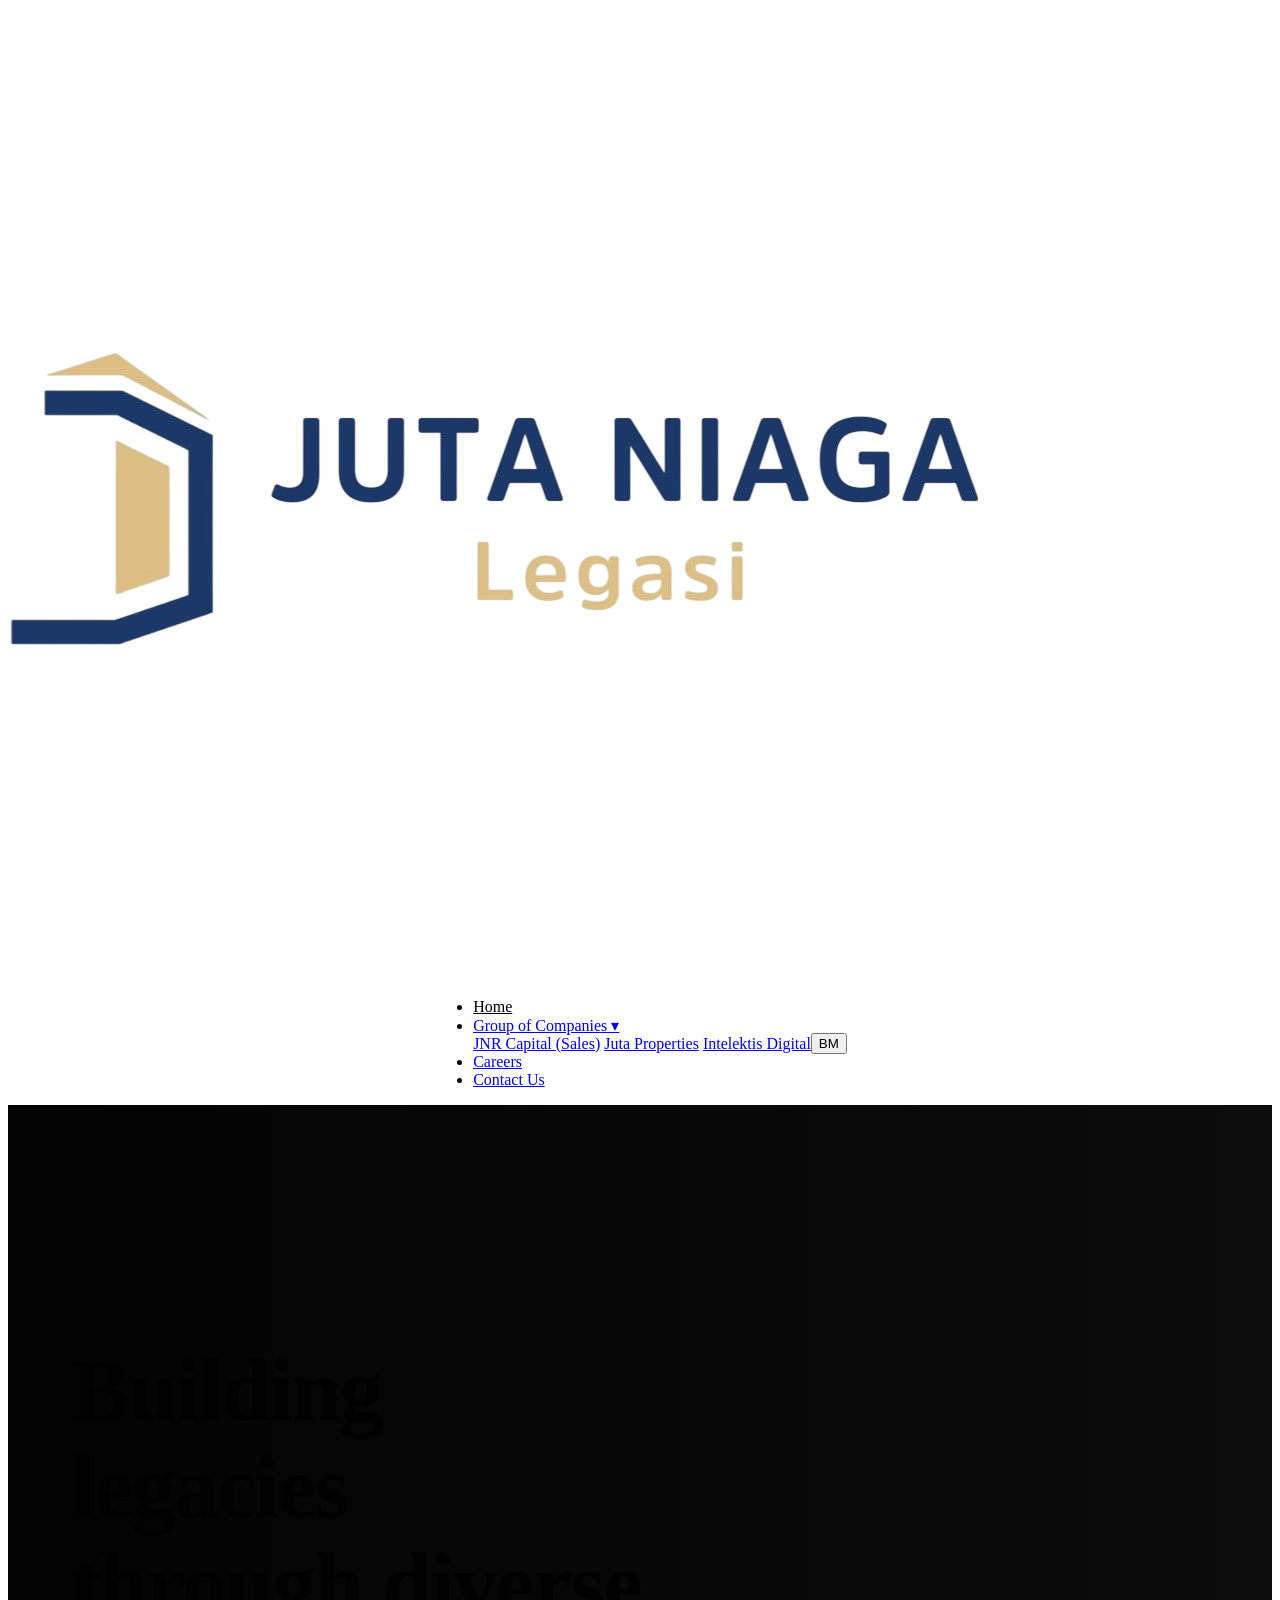
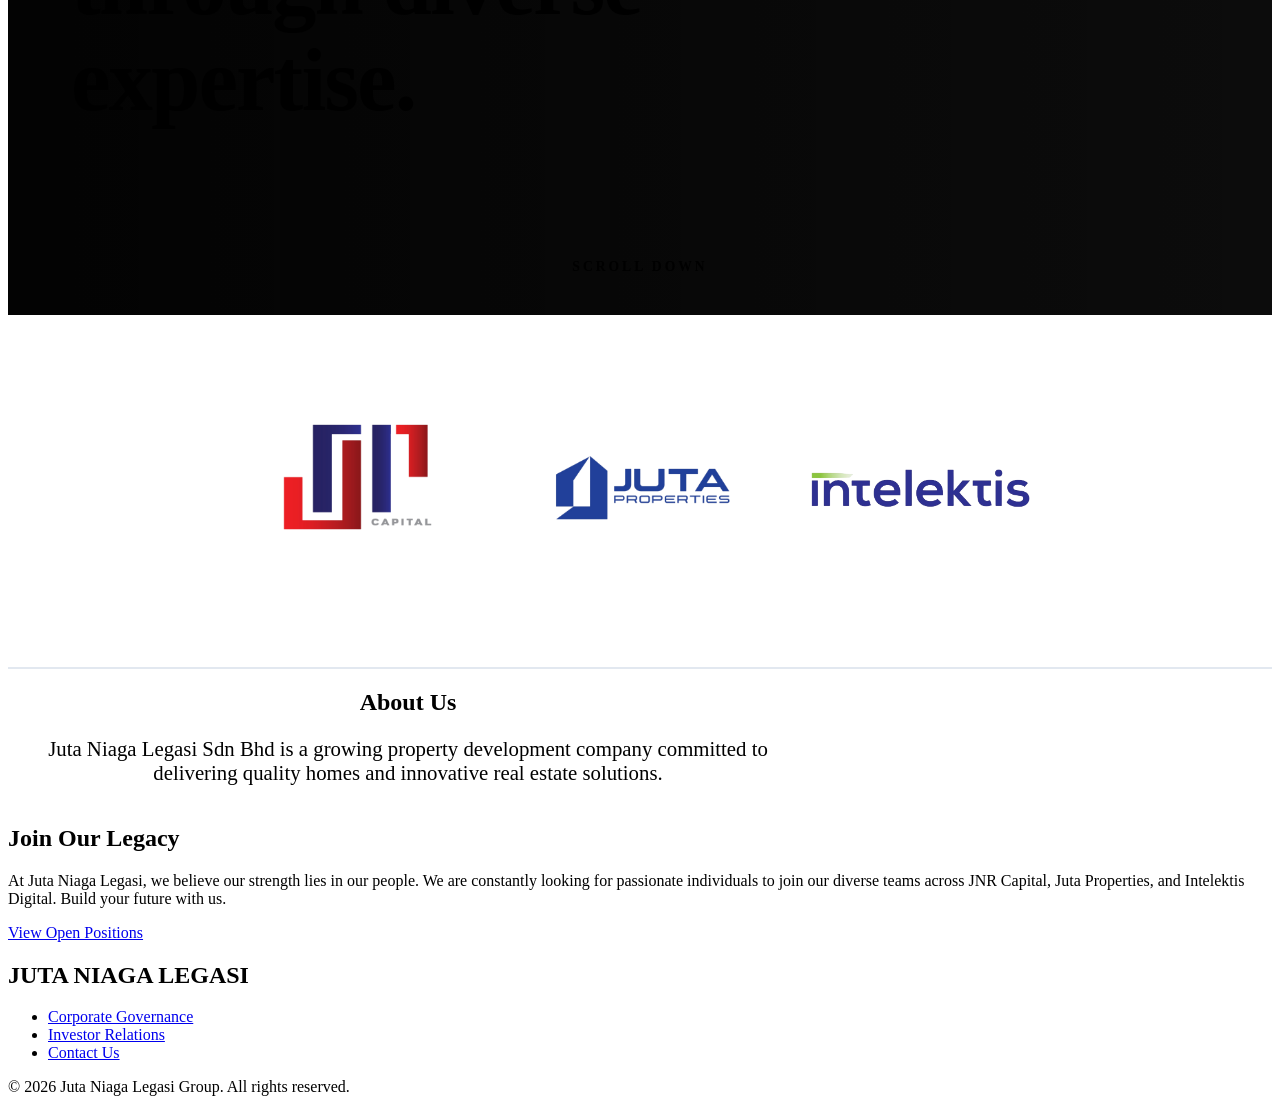
<file: index.html>
<!DOCTYPE html>
<html lang="en">
<head>
    <meta charset="UTF-8">
    <meta name="viewport" content="width=device-width, initial-scale=1.0">
    <title>Juta Niaga Legasi | Group of Companies</title>
    <meta name="description" content="Building legacies through diverse expertise. Juta Niaga Legasi drives innovation across real estate sales, property development, and digital solutions.">
    <link rel="stylesheet" href="jnl-main-style.css">
</head>
<body>

    <!-- NAVBAR -->
    <header class="navbar">
        <div class="container nav-container">
            <a href="index.html" class="navbar-logo">
                <img src="jutaniaga-legasi.jpeg" alt="Juta Niaga Legasi Logo">
            </a>
            
            <nav style="display: flex; align-items: center; flex-wrap: wrap; justify-content: center;">
                <ul class="nav-links">
                    <li><a href="index.html" data-en="Home" data-ms="Utama" style="color: var(--legasi-gold);">Home</a></li>
                    
                    <li class="dropdown">
                        <a href="#" class="dropbtn" data-en="Group of Companies ▾" data-ms="Kumpulan Syarikat ▾">Group of Companies ▾</a>
                        <div class="dropdown-content">
                            <a href="index-jnr.html">JNR Capital (Sales)</a>
                            <a href="index-jp.html">Juta Properties</a>
                            <a href="#">Intelektis Digital</a>
                        </div>
                    </li>

                    <li><a href="careers-jnl.html" data-en="Careers" data-ms="Kerjaya">Careers</a></li>
                    <li><a href="contact-jnl.html" data-en="Contact Us" data-ms="Hubungi Kami">Contact Us</a></li>
                </ul>
                <button id="lang-toggle">BM</button>
            </nav>
        </div>
    </header>

    <!-- FULL-SCREEN VIDEO HERO -->
    <section class="hero-video-section">
        <div class="video-overlay"></div>
        
        <!-- High-quality architectural drone video -->
        <video autoplay loop muted playsinline class="bg-video">
            <source src="https://cdn.coverr.co/videos/coverr-modern-buildings-in-the-city-4344/1080p.mp4" type="video/mp4">
        </video>
        
        <div class="hero-content-full">
            <!-- Text stacked exactly like the reference image -->
            <h1 data-en="Building<br>legacies<br>through diverse<br>expertise." data-ms="Membina<br>legasi<br>melalui kepakaran<br>yang pelbagai.">Building<br>legacies<br>through diverse<br>expertise.</h1>
        </div>

        <!-- SCROLL DOWN INDICATOR -->
        <a href="#subsidiaries" class="scroll-indicator">
            <div class="scroll-arrow"></div>
            <span data-en="SCROLL DOWN" data-ms="SKROL KE BAWAH">SCROLL DOWN</span>
        </a>
    </section>

    <!-- SUBSIDIARY LOGOS STRIP -->
    <section id="subsidiaries" class="subsidiary-strip">
        <div class="container">
            <div class="subsidiary-logos">
                <a href="index-jnr.html" class="sub-logo" title="JNR Capital">
                    <img src="jnr-logo.jpeg" alt="JNR Capital Logo">
                </a>
                <a href="index-jp.html" class="sub-logo" title="Juta Properties">
                    <img src="jp-logo.jpeg" alt="Juta Properties Logo">
                </a>
                <a href="#" class="sub-logo" title="Intelektis Digital">
                    <img src="intelektis-logo.jpeg" alt="Intelektis Digital Logo">
                </a>
            </div>
        </div>
    </section>

    <!-- ABOUT US SECTION -->
    <section id="about" class="section-padding" style="background-color: var(--bg-light);">
        <div class="container" style="text-align: center; max-width: 800px;">
            <h2 class="section-title" data-en="About Us" data-ms="Tentang Kami">About Us</h2>
            <p style="font-size: 1.3rem; color: var(--text-dark); margin-bottom: 2.5rem;" data-en="Juta Niaga Legasi Sdn Bhd is a growing property development company committed to delivering quality homes and innovative real estate solutions." data-ms="Juta Niaga Legasi Sdn Bhd ialah sebuah syarikat pembangunan hartanah yang sedang berkembang pesat, komited untuk menyampaikan rumah berkualiti dan penyelesaian hartanah yang inovatif.">
                Juta Niaga Legasi Sdn Bhd is a growing property development company committed to delivering quality homes and innovative real estate solutions.
            </p>
        </div>
    </section>

    <!-- CAREERS TEASER SECTION -->
    <section class="section-padding careers-section">
        <div class="container">
            <h2 class="section-title" data-en="Join Our Legacy" data-ms="Sertai Legasi Kami">Join Our Legacy</h2>
            <p class="careers-text" data-en="At Juta Niaga Legasi, we believe our strength lies in our people. We are constantly looking for passionate individuals to join our diverse teams across JNR Capital, Juta Properties, and Intelektis Digital. Build your future with us." data-ms="Di Juta Niaga Legasi, kami percaya kekuatan kami terletak pada kakitangan kami. Kami sentiasa mencari individu yang bersemangat untuk menyertai pasukan kami yang pelbagai di JNR Capital, Juta Properties, dan Intelektis Digital. Bina masa depan anda bersama kami.">At Juta Niaga Legasi, we believe our strength lies in our people. We are constantly looking for passionate individuals to join our diverse teams across JNR Capital, Juta Properties, and Intelektis Digital. Build your future with us.</p>
            <a href="careers-jnl.html" class="btn-corporate" data-en="View Open Positions" data-ms="Lihat Jawatan Kosong">View Open Positions</a>
        </div>
    </section>

    <!-- FOOTER -->
    <footer class="footer">
        <div class="container footer-container">
            <h2>JUTA NIAGA LEGASI</h2>
            <ul class="footer-links">
                <li><a href="#" data-en="Corporate Governance" data-ms="Tatakeraja Korporat">Corporate Governance</a></li>
                <li><a href="#" data-en="Investor Relations" data-ms="Hubungan Pelabur">Investor Relations</a></li>
                <li><a href="contact-jnl.html" data-en="Contact Us" data-ms="Hubungi Kami">Contact Us</a></li>
            </ul>
            <p class="copyright" data-en="&copy; 2026 Juta Niaga Legasi Group. All rights reserved." data-ms="&copy; 2026 Kumpulan Juta Niaga Legasi. Hak cipta terpelihara.">
                <img src="jutaniaga-legasi.jpeg" alt="JNL Icon" style="height: 35px; width: auto; vertical-align: middle; margin-right: 12px; filter: brightness(0) invert(1); opacity: 0.7;">
                &copy; 2026 Juta Niaga Legasi Group. All rights reserved.
            </p>
        </div>
    </footer>

    <!-- DUAL LANGUAGE SCRIPT -->
    <script>
        document.addEventListener('DOMContentLoaded', () => {
            const langToggle = document.getElementById('lang-toggle');
            let currentLang = localStorage.getItem('mainSiteLang') || 'en';

            const updateLanguage = (lang) => {
                if(langToggle) langToggle.innerText = lang === 'en' ? 'BM' : 'EN';
                document.querySelectorAll('[data-en][data-ms]').forEach(elem => {
                    if (elem.hasAttribute('placeholder')) {
                         elem.placeholder = elem.getAttribute(`data-${lang}`);
                    } else {
                         elem.innerHTML = elem.getAttribute(`data-${lang}`);
                    }
                });
            };

            updateLanguage(currentLang);

            if(langToggle) {
                langToggle.addEventListener('click', () => {
                    currentLang = currentLang === 'en' ? 'ms' : 'en';
                    localStorage.setItem('mainSiteLang', currentLang);
                    updateLanguage(currentLang);
                });
            }
        });
    </script>
</body>
</html>
</file>
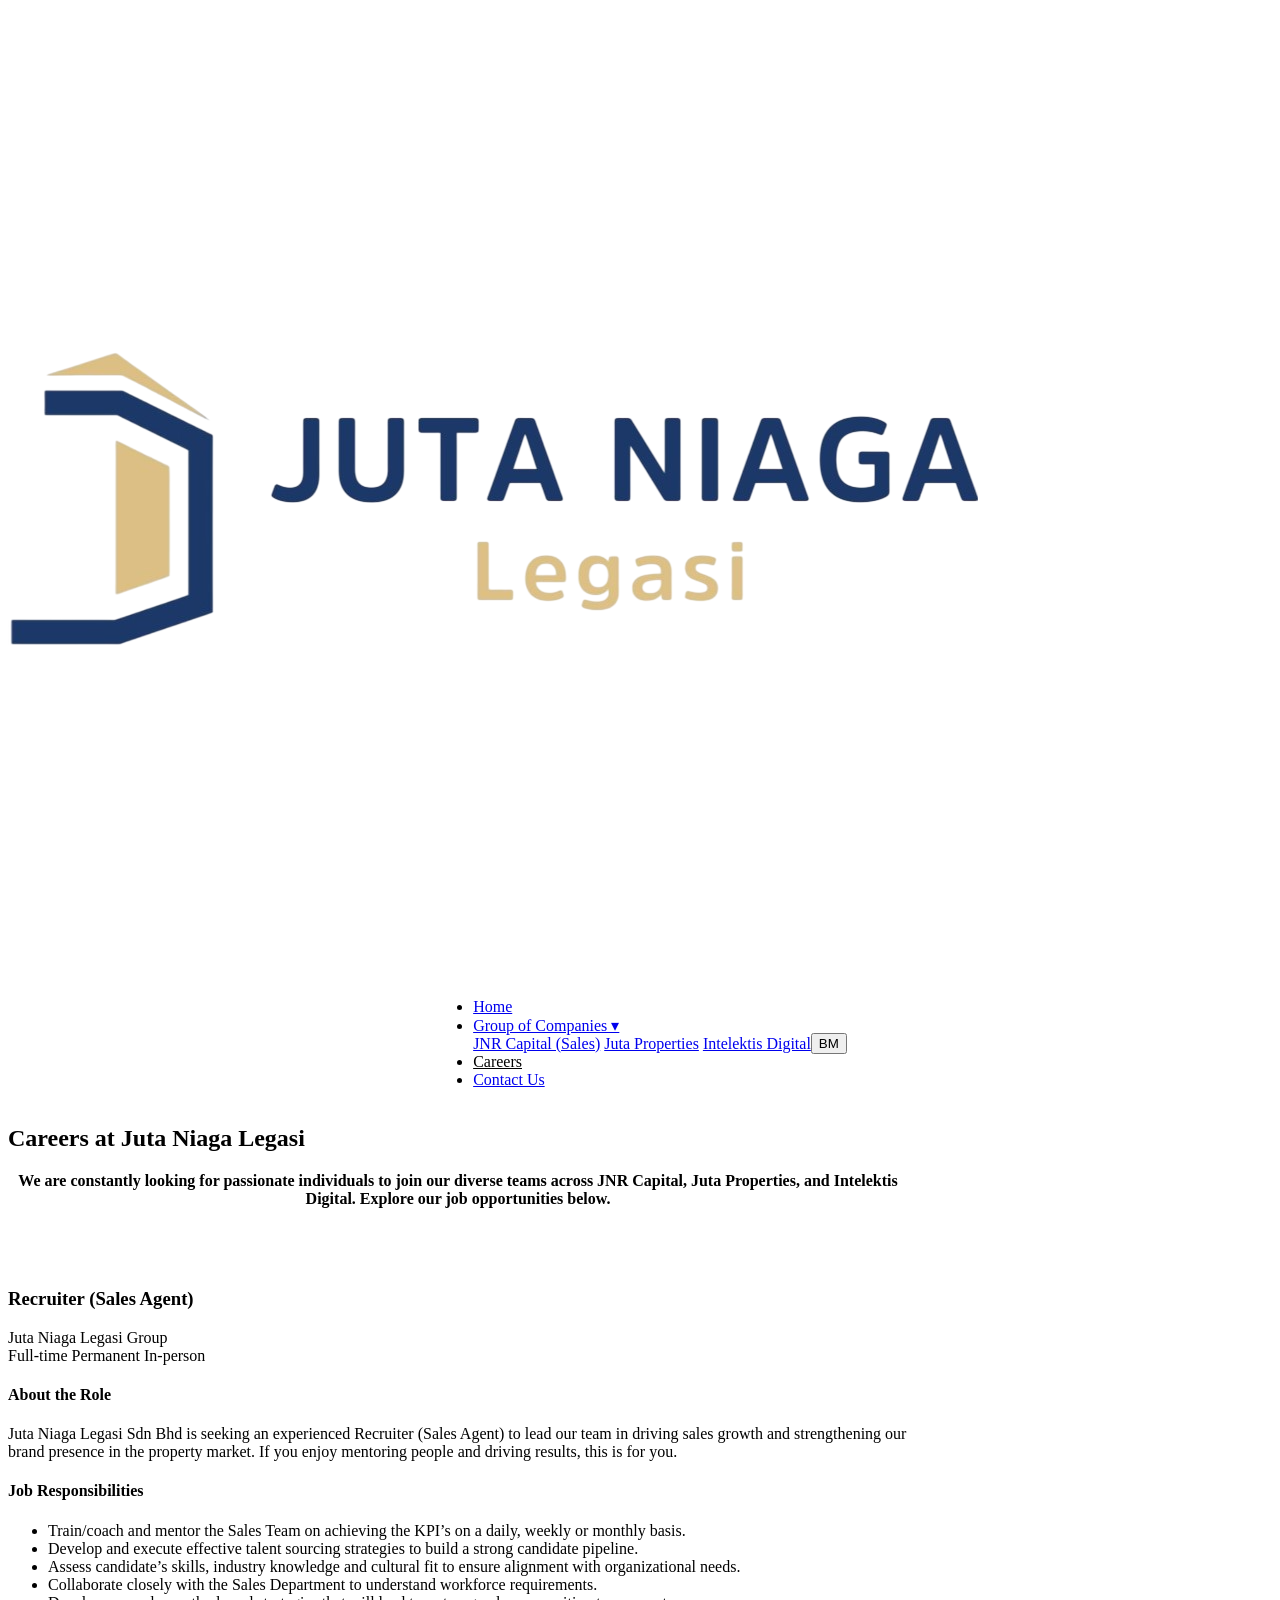
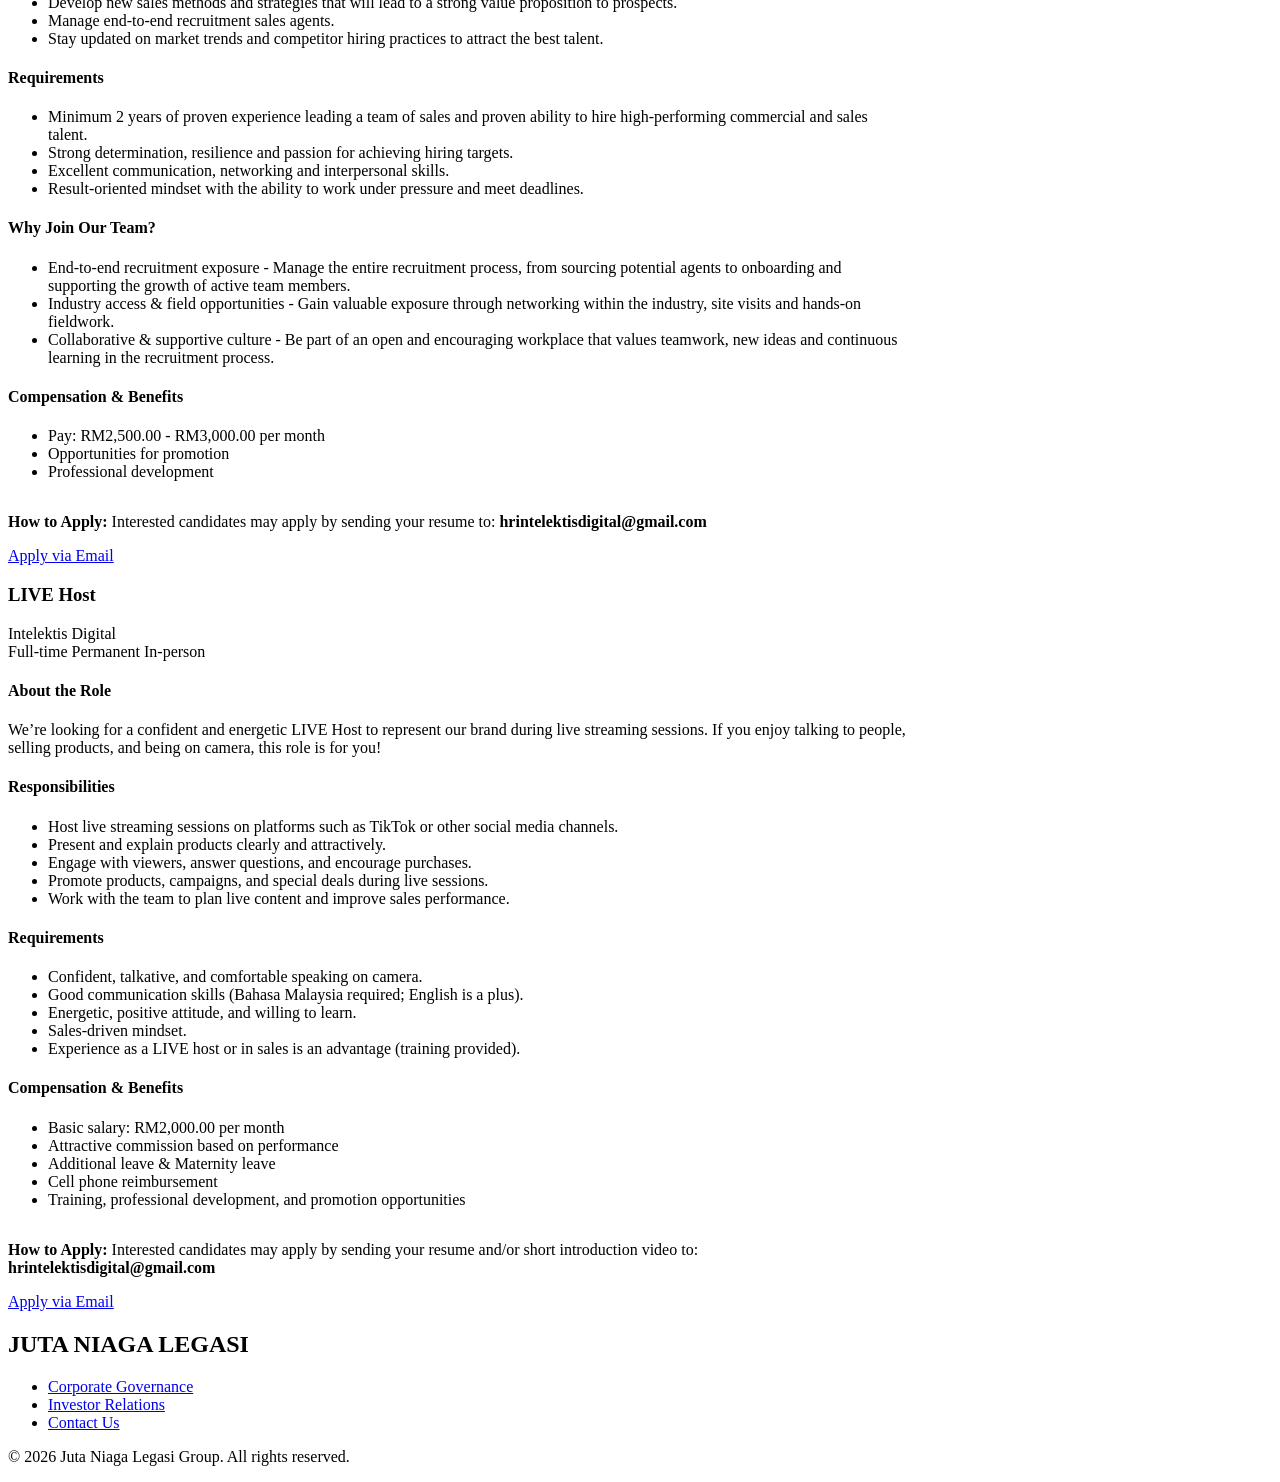
<file: careers-jnl.html>
<!DOCTYPE html>
<html lang="en">
<head>
    <meta charset="UTF-8">
    <meta name="viewport" content="width=device-width, initial-scale=1.0">
    <title>Careers | Juta Niaga Legasi | Authoritative Job Opportunities</title>
    <link rel="stylesheet" href="jnl-main-style.css">
</head>
<body style="background-color: var(--bg-light);">

    <header class="navbar">
        <div class="container nav-container">
            <a href="index-jnl-main.html" class="navbar-logo">
                <img src="jutaniaga-legasi.jpeg" alt="Juta Niaga Legasi Logo">
            </a>
            
            <nav style="display: flex; align-items: center; flex-wrap: wrap; justify-content: center;">
                <ul class="nav-links">
                    <li><a href="index-jnl-main.html" data-en="Home" data-ms="Utama">Home</a></li>
                    
                    <li class="dropdown">
                        <a href="#" class="dropbtn" data-en="Group of Companies ▾" data-ms="Kumpulan Syarikat ▾">Group of Companies ▾</a>
                        <div class="dropdown-content">
                            <a href="index-jnr.html">JNR Capital (Sales)</a>
                            <a href="index-jp.html">Juta Properties</a>
                            <a href="#">Intelektis Digital</a>
                        </div>
                    </li>

                    <li><a href="careers-jnl.html" data-en="Careers" data-ms="Kerjaya" style="color: var(--legasi-gold);">Careers</a></li>
                    <li><a href="contact-jnl.html" data-en="Contact Us" data-ms="Hubungi Kami">Contact Us</a></li>
                </ul>
                <button id="lang-toggle">BM</button>
            </nav>
        </div>
    </header>

    <section class="contact-hero">
        <div class="contact-hero-left">
            <h1 data-en="Careers at Juta Niaga Legasi" data-ms="Kerjaya di Juta Niaga Legasi">Careers at Juta Niaga Legasi</h1>
        </div>
        <div class="contact-hero-right">
            <div class="ch-img" style="background-image: url('https://images.unsplash.com/photo-15222071820081-009f0129c71c?ixlib=rb-4.0.3&auto=format&fit=crop&w=800&q=80');"></div> 
            <div class="ch-gray"></div>
            <div class="ch-gold"></div>
            <div class="ch-blue"></div>
        </div>
    </section>

    <section class="section-padding">
        <div class="container" style="max-width: 900px;">
            <p class="careers-text" style="text-align: center; margin-bottom: 5rem; font-weight: 600;" data-en="We are constantly looking for passionate individuals to join our diverse teams across JNR Capital, Juta Properties, and Intelektis Digital. Explore our job opportunities below." data-ms="Kami sentiasa mencari individu yang bersemangat untuk menyertai pasukan kami yang pelbagai di JNR Capital, Juta Properties, dan Intelektis Digital. Terokai peluang pekerjaan kami di bawah.">We are constantly looking for passionate individuals to join our diverse teams across JNR Capital, Juta Properties, and Intelektis Digital. Explore our job opportunities below.</p>
            
            <div class="job-listing">
                <div class="job-header">
                    <div class="job-title-area">
                        <h3 data-en="Recruiter (Sales Agent)" data-ms="Perekrut (Ejen Jualan)">Recruiter (Sales Agent)</h3>
                        <span class="job-company" data-en="Juta Niaga Legasi Group" data-ms="Kumpulan Juta Niaga Legasi">Juta Niaga Legasi Group</span>
                    </div>
                    <div class="job-tags">
                        <span data-en="Full-time" data-ms="Sepenuh Masa">Full-time</span>
                        <span data-en="Permanent" data-ms="Tetap">Permanent</span>
                        <span data-en="In-person" data-ms="Bersemuka">In-person</span>
                    </div>
                </div>
                <div class="job-details">
                    <h4 data-en="About the Role" data-ms="Mengenai Peranan">About the Role</h4>
                    <p data-en="Juta Niaga Legasi Sdn Bhd is seeking an experienced Recruiter (Sales Agent) to lead our team in driving sales growth and strengthening our brand presence in the property market. If you enjoy mentoring people and driving results, this is for you." data-ms="Juta Niaga Legasi Sdn Bhd sedang mencari Perekrut (Ejen Jualan) yang berpengalaman untuk memimpin pasukan kami dalam memacu pertumbuhan jualan dan mengukuhkan kehadiran jenama kami dalam pasaran hartanah. Jika anda suka membimbing orang dan memacu keputusan, ini adalah untuk anda.">Juta Niaga Legasi Sdn Bhd is seeking an experienced Recruiter (Sales Agent) to lead our team in driving sales growth and strengthening our brand presence in the property market. If you enjoy mentoring people and driving results, this is for you.</p>
                    
                    <h4 data-en="Job Responsibilities" data-ms="Tanggungjawab Pekerjaan">Job Responsibilities</h4>
                    <ul>
                        <li data-en="Train/coach and mentor the Sales Team on achieving the KPI’s on a daily, weekly or monthly basis." data-ms="Latih/bimbing dan mentor Pasukan Jualan untuk mencapai KPI secara harian, mingguan atau bulanan.">Train/coach and mentor the Sales Team on achieving the KPI’s on a daily, weekly or monthly basis.</li>
                        <li data-en="Develop and execute effective talent sourcing strategies to build a strong candidate pipeline." data-ms="Bangunkan dan laksanakan strategi pencarian bakat yang berkesan untuk membina saluran calon yang kukuh.">Develop and execute effective talent sourcing strategies to build a strong candidate pipeline.</li>
                        <li data-en="Assess candidate’s skills, industry knowledge and cultural fit to ensure alignment with organizational needs." data-ms="Menilai kemahiran, pengetahuan industri dan kesesuaian budaya calon untuk memastikan ia sejajar dengan keperluan organisasi.">Assess candidate’s skills, industry knowledge and cultural fit to ensure alignment with organizational needs.</li>
                        <li data-en="Collaborate closely with the Sales Department to understand workforce requirements." data-ms="Bekerjasama rapat dengan Jabatan Jualan untuk memahami keperluan tenaga kerja.">Collaborate closely with the Sales Department to understand workforce requirements.</li>
                        <li data-en="Develop new sales methods and strategies that will lead to a strong value proposition to prospects." data-ms="Bangunkan kaedah dan strategi jualan baharu yang akan membawa kepada cadangan nilai yang kukuh kepada prospek.">Develop new sales methods and strategies that will lead to a strong value proposition to prospects.</li>
                        <li data-en="Manage end-to-end recruitment sales agents." data-ms="Menguruskan pengambilan ejen jualan dari awal hingga akhir.">Manage end-to-end recruitment sales agents.</li>
                        <li data-en="Stay updated on market trends and competitor hiring practices to attract the best talent." data-ms="Sentiasa peka dengan trend pasaran dan amalan pengambilan pekerja pesaing untuk menarik bakat terbaik.">Stay updated on market trends and competitor hiring practices to attract the best talent.</li>
                    </ul>

                    <h4 data-en="Requirements" data-ms="Kelayakan">Requirements</h4>
                    <ul>
                        <li data-en="Minimum 2 years of proven experience leading a team of sales and proven ability to hire high-performing commercial and sales talent." data-ms="Minimum 2 tahun pengalaman terbukti memimpin pasukan jualan dan kebolehan terbukti untuk mengambil bakat komersial dan jualan berprestasi tinggi.">Minimum 2 years of proven experience leading a team of sales and proven ability to hire high-performing commercial and sales talent.</li>
                        <li data-en="Strong determination, resilience and passion for achieving hiring targets." data-ms="Keazaman, ketahanan dan keghairahan yang kuat untuk mencapai sasaran pengambilan pekerja.">Strong determination, resilience and passion for achieving hiring targets.</li>
                        <li data-en="Excellent communication, networking and interpersonal skills." data-ms="Kemahiran komunikasi, rangkaian dan interpersonal yang cemerlang.">Excellent communication, networking and interpersonal skills.</li>
                        <li data-en="Result-oriented mindset with the ability to work under pressure and meet deadlines." data-ms="Minda berorientasikan hasil dengan keupayaan untuk bekerja di bawah tekanan dan memenuhi tarikh akhir.">Result-oriented mindset with the ability to work under pressure and meet deadlines.</li>
                    </ul>

                    <h4 data-en="Why Join Our Team?" data-ms="Sebab Menyertai Pasukan Kami?">Why Join Our Team?</h4>
                    <ul>
                        <li data-en="End-to-end recruitment exposure - Manage the entire recruitment process, from sourcing potential agents to onboarding and supporting the growth of active team members." data-ms="Pendedahan pengambilan menyeluruh - Menguruskan keseluruhan proses pengambilan, dari mencari ejen berpotensi hingga pendaftaran dan menyokong pertumbuhan ahli pasukan yang aktif.">End-to-end recruitment exposure - Manage the entire recruitment process, from sourcing potential agents to onboarding and supporting the growth of active team members.</li>
                        <li data-en="Industry access & field opportunities - Gain valuable exposure through networking within the industry, site visits and hands-on fieldwork." data-ms="Akses industri & peluang lapangan - Dapatkan pendedahan berharga melalui rangkaian dalam industri, lawatan tapak dan kerja lapangan secara langsung.">Industry access & field opportunities - Gain valuable exposure through networking within the industry, site visits and hands-on fieldwork.</li>
                        <li data-en="Collaborative & supportive culture - Be part of an open and encouraging workplace that values teamwork, new ideas and continuous learning in the recruitment process." data-ms="Budaya kolaboratif & sokongan - Menjadi sebahagian daripada tempat kerja yang terbuka dan menggalakkan yang menghargai kerja berpasukan, idea baharu dan pembelajaran berterusan dalam proses pengambilan.">Collaborative & supportive culture - Be part of an open and encouraging workplace that values teamwork, new ideas and continuous learning in the recruitment process.</li>
                    </ul>

                    <h4 data-en="Compensation & Benefits" data-ms="Pampasan & Manfaat">Compensation & Benefits</h4>
                    <ul>
                        <li data-en="Pay: RM2,500.00 - RM3,000.00 per month" data-ms="Gaji: RM2,500.00 - RM3,000.00 sebulan">Pay: RM2,500.00 - RM3,000.00 per month</li>
                        <li data-en="Opportunities for promotion" data-ms="Peluang kenaikan pangkat">Opportunities for promotion</li>
                        <li data-en="Professional development" data-ms="Pembangunan profesional">Professional development</li>
                    </ul>

                    <p style="margin-top: 2rem;" data-en="<strong>How to Apply:</strong> Interested candidates may apply by sending your resume to: <strong>hrintelektisdigital@gmail.com</strong>" data-ms="<strong>Cara Memohon:</strong> Calon yang berminat boleh memohon dengan menghantar resume ke: <strong>hrintelektisdigital@gmail.com</strong>"><strong>How to Apply:</strong> Interested candidates may apply by sending your resume to: <strong>hrintelektisdigital@gmail.com</strong></p>
                    
                    <a href="mailto:hrintelektisdigital@gmail.com" class="apply-btn" data-en="Apply via Email" data-ms="Mohon melalui E-mel">Apply via Email</a>
                </div>
            </div>

            <div class="job-listing">
                <div class="job-header">
                    <div class="job-title-area">
                        <h3 data-en="LIVE Host" data-ms="Hos LIVE">LIVE Host</h3>
                        <span class="job-company">Intelektis Digital</span>
                    </div>
                    <div class="job-tags">
                        <span data-en="Full-time" data-ms="Sepenuh Masa">Full-time</span>
                        <span data-en="Permanent" data-ms="Tetap">Permanent</span>
                        <span data-en="In-person" data-ms="Bersemuka">In-person</span>
                    </div>
                </div>
                <div class="job-details">
                    <h4 data-en="About the Role" data-ms="Mengenai Peranan">About the Role</h4>
                    <p data-en="We’re looking for a confident and energetic LIVE Host to represent our brand during live streaming sessions. If you enjoy talking to people, selling products, and being on camera, this role is for you!" data-ms="Kami sedang mencari Hos LIVE yang yakin dan bertenaga untuk mewakili jenama kami semasa sesi siaran langsung. Jika anda suka bersembang dengan orang, menjual produk, dan berada di hadapan kamera, peranan ini adalah untuk anda!">We’re looking for a confident and energetic LIVE Host to represent our brand during live streaming sessions. If you enjoy talking to people, selling products, and being on camera, this role is for you!</p>
                    
                    <h4 data-en="Responsibilities" data-ms="Tanggungjawab">Responsibilities</h4>
                    <ul>
                        <li data-en="Host live streaming sessions on platforms such as TikTok or other social media channels." data-ms="Mengendalikan sesi siaran langsung di platform seperti TikTok atau saluran media sosial lain.">Host live streaming sessions on platforms such as TikTok or other social media channels.</li>
                        <li data-en="Present and explain products clearly and attractively." data-ms="Mempamerkan dan menerangkan produk dengan jelas dan menarik.">Present and explain products clearly and attractively.</li>
                        <li data-en="Engage with viewers, answer questions, and encourage purchases." data-ms="Berinteraksi dengan penonton, menjawab soalan, dan menggalakkan pembelian.">Engage with viewers, answer questions, and encourage purchases.</li>
                        <li data-en="Promote products, campaigns, and special deals during live sessions." data-ms="Mempromosikan produk, kempen, dan tawaran istimewa semasa sesi live.">Promote products, campaigns, and special deals during live sessions.</li>
                        <li data-en="Work with the team to plan live content and improve sales performance." data-ms="Bekerjasama dengan pasukan untuk merancang kandungan live dan meningkatkan prestasi jualan.">Work with the team to plan live content and improve sales performance.</li>
                    </ul>

                    <h4 data-en="Requirements" data-ms="Kelayakan">Requirements</h4>
                    <ul>
                        <li data-en="Confident, talkative, and comfortable speaking on camera." data-ms="Yakin, peramah, dan selesa bercakap di hadapan kamera.">Confident, talkative, and comfortable speaking on camera.</li>
                        <li data-en="Good communication skills (Bahasa Malaysia required; English is a plus)." data-ms="Kemahiran komunikasi yang baik (Bahasa Malaysia diwajibkan; Bahasa Inggeris adalah satu kelebihan).">Good communication skills (Bahasa Malaysia required; English is a plus).</li>
                        <li data-en="Energetic, positive attitude, and willing to learn." data-ms="Bertenaga, bersikap positif, dan sedia untuk belajar.">Energetic, positive attitude, and willing to learn.</li>
                        <li data-en="Sales-driven mindset." data-ms="Mempunyai minda yang dipacu jualan.">Sales-driven mindset.</li>
                        <li data-en="Experience as a LIVE host or in sales is an advantage (training provided)." data-ms="Pengalaman sebagai hos LIVE atau dalam jualan adalah satu kelebihan (latihan disediakan).">Experience as a LIVE host or in sales is an advantage (training provided).</li>
                    </ul>

                    <h4 data-en="Compensation & Benefits" data-ms="Pampasan & Manfaat">Compensation & Benefits</h4>
                    <ul>
                        <li data-en="Basic salary: RM2,000.00 per month" data-ms="Gaji asas: RM2,000.00 sebulan">Basic salary: RM2,000.00 per month</li>
                        <li data-en="Attractive commission based on performance" data-ms="Komisen menarik berdasarkan prestasi">Attractive commission based on performance</li>
                        <li data-en="Additional leave & Maternity leave" data-ms="Cuti tambahan & Cuti bersalin">Additional leave & Maternity leave</li>
                        <li data-en="Cell phone reimbursement" data-ms="Tuntutan telefon bimbit">Cell phone reimbursement</li>
                        <li data-en="Training, professional development, and promotion opportunities" data-ms="Latihan, pembangunan profesional, dan peluang kenaikan pangkat">Training, professional development, and promotion opportunities</li>
                    </ul>

                    <p style="margin-top: 2rem;" data-en="<strong>How to Apply:</strong> Interested candidates may apply by sending your resume and/or short introduction video to: <strong>hrintelektisdigital@gmail.com</strong>" data-ms="<strong>Cara Memohon:</strong> Calon yang berminat boleh memohon dengan menghantar resume dan/atau video pengenalan ringkas ke: <strong>hrintelektisdigital@gmail.com</strong>"><strong>How to Apply:</strong> Interested candidates may apply by sending your resume and/or short introduction video to: <strong>hrintelektisdigital@gmail.com</strong></p>
                    
                    <a href="mailto:hrintelektisdigital@gmail.com" class="apply-btn" data-en="Apply via Email" data-ms="Mohon melalui E-mel">Apply via Email</a>
                </div>
            </div>

        </div>
    </section>

    <footer class="footer">
        <div class="container footer-container">
            <h2>JUTA NIAGA LEGASI</h2>
            <ul class="footer-links">
                <li><a href="#" data-en="Corporate Governance" data-ms="Tatakeraja Korporat">Corporate Governance</a></li>
                <li><a href="#" data-en="Investor Relations" data-ms="Hubungan Pelabur">Investor Relations</a></li>
                <li><a href="contact-jnl.html" data-en="Contact Us" data-ms="Hubungi Kami">Contact Us</a></li>
            </ul>
            <p class="copyright" data-en="&copy; 2026 Juta Niaga Legasi Group. All rights reserved." data-ms="&copy; 2026 Kumpulan Juta Niaga Legasi. Hak cipta terpelihara.">
                <img src="jutaniaga-legasi.jpeg" alt="JNL Icon" style="height: 35px; width: auto; vertical-align: middle; margin-right: 12px; filter: brightness(0) invert(1); opacity: 0.7;">
                &copy; 2026 Juta Niaga Legasi Group. All rights reserved.
            </p>
        </div>
    </footer>

    <script>
        document.addEventListener('DOMContentLoaded', () => {
            const langToggle = document.getElementById('lang-toggle');
            let currentLang = localStorage.getItem('mainSiteLang') || 'en';

            const updateLanguage = (lang) => {
                if(langToggle) langToggle.innerText = lang === 'en' ? 'BM' : 'EN';
                document.querySelectorAll('[data-en][data-ms]').forEach(elem => {
                    if (elem.hasAttribute('placeholder')) {
                         elem.placeholder = elem.getAttribute(`data-${lang}`);
                    } else {
                         elem.innerHTML = elem.getAttribute(`data-${lang}`);
                    }
                });
            };

            updateLanguage(currentLang);

            if(langToggle) {
                langToggle.addEventListener('click', () => {
                    currentLang = currentLang === 'en' ? 'ms' : 'en';
                    localStorage.setItem('mainSiteLang', currentLang);
                    updateLanguage(currentLang);
                });
            }
        });
    </script>
</body>
</html>
</file>
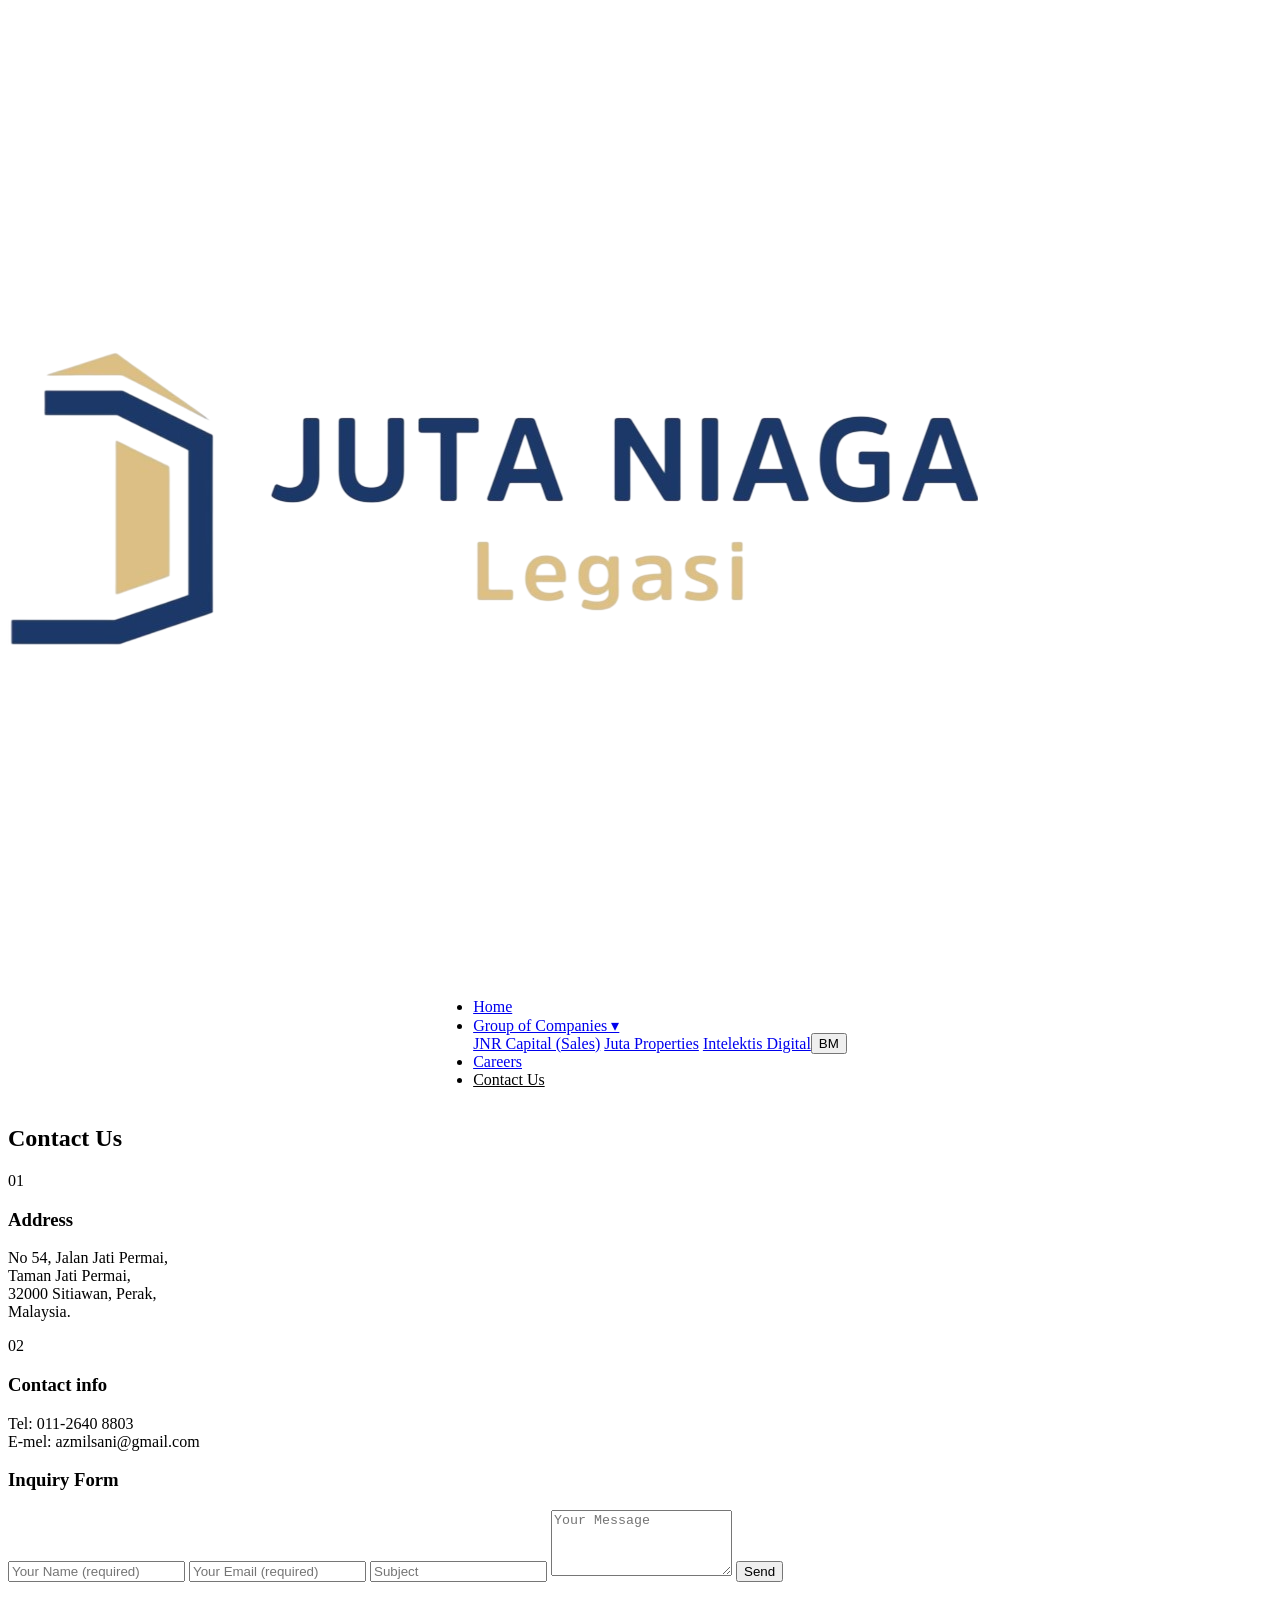
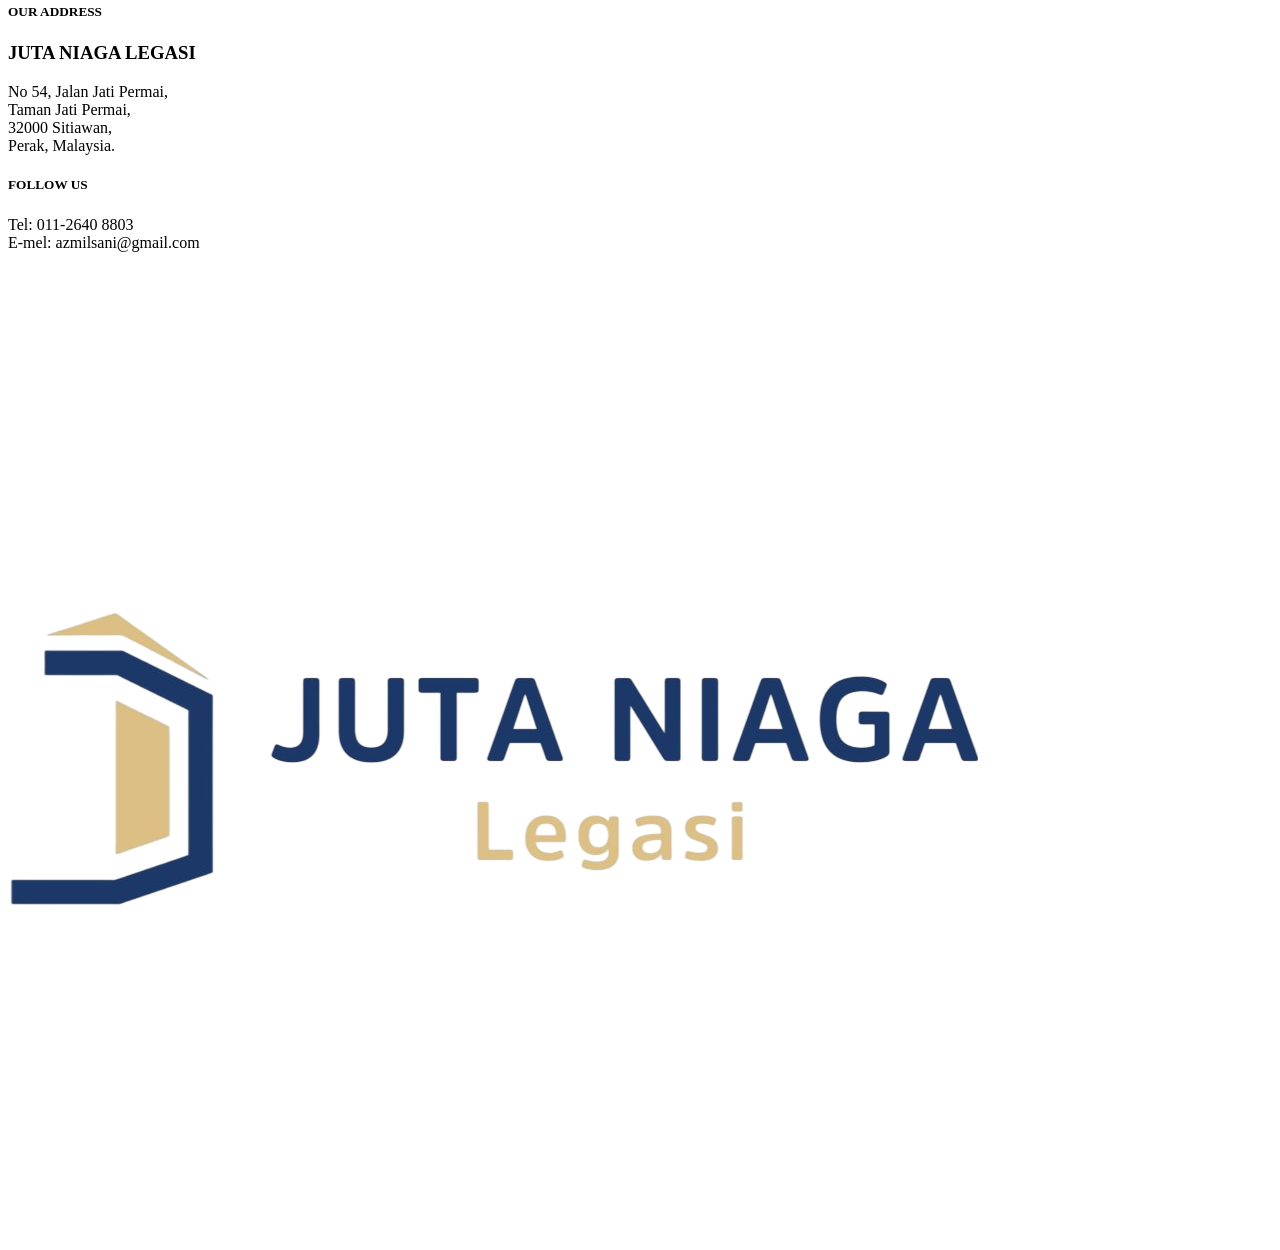
<file: contact-jnl.html>
<!DOCTYPE html>
<html lang="en">
<head>
    <meta charset="UTF-8">
    <meta name="viewport" content="width=device-width, initial-scale=1.0">
    <title>Contact Us | Juta Niaga Legasi</title>
    <link rel="stylesheet" href="jnl-main-style.css">
</head>
<body>

    <header class="navbar">
        <div class="container nav-container">
            <a href="index-jnl-main.html" class="navbar-logo">
                <img src="jutaniaga-legasi.jpeg" alt="Juta Niaga Legasi Logo">
            </a>
            
            <nav style="display: flex; align-items: center; flex-wrap: wrap; justify-content: center;">
                <ul class="nav-links">
                    <li><a href="index-jnl-main.html" data-en="Home" data-ms="Utama">Home</a></li>
                    
                    <li class="dropdown">
                        <a href="#" class="dropbtn" data-en="Group of Companies ▾" data-ms="Kumpulan Syarikat ▾">Group of Companies ▾</a>
                        <div class="dropdown-content">
                            <a href="index-jnr.html">JNR Capital (Sales)</a>
                            <a href="index-jp.html">Juta Properties</a>
                            <a href="#">Intelektis Digital</a>
                        </div>
                    </li>

                    <li><a href="careers-jnl.html" data-en="Careers" data-ms="Kerjaya">Careers</a></li>
                    <li><a href="contact-jnl.html" data-en="Contact Us" data-ms="Hubungi Kami" style="color: var(--legasi-gold);">Contact Us</a></li>
                </ul>
                <button id="lang-toggle">BM</button>
            </nav>
        </div>
    </header>

    <section class="contact-hero">
        <div class="contact-hero-left">
            <h1 data-en="Contact Us" data-ms="Hubungi Kami">Contact Us</h1>
        </div>
        <div class="contact-hero-right">
            <div class="ch-img"></div>
            <div class="ch-gray"></div>
            <div class="ch-gold"></div>
            <div class="ch-blue"></div>
        </div>
    </section>

    <section class="contact-grid">
        
        <div class="contact-info-col">
            <div class="info-block">
                <span class="info-num">01</span>
                <h3 data-en="Address" data-ms="Alamat">Address</h3>
                <p>
                    No 54, Jalan Jati Permai,<br>
                    Taman Jati Permai,<br>
                    32000 Sitiawan, Perak,<br>
                    Malaysia.
                </p>
            </div>

            <div class="info-block">
                <span class="info-num">02</span>
                <h3 data-en="Contact info" data-ms="Maklumat Perhubungan">Contact info</h3>
                <p>
                    Tel: 011-2640 8803<br>
                    E-mel: azmilsani@gmail.com
                </p>
            </div>
        </div>

        <div class="contact-form-col">
            <h3 class="form-title" data-en="Inquiry Form" data-ms="Borang Pertanyaan">Inquiry Form</h3>
            <form class="inquiry-form" action="#" method="POST">
                <input type="text" name="name" placeholder="Your Name (required)" data-en="Your Name (required)" data-ms="Nama Anda (diperlukan)" required>
                <input type="email" name="email" placeholder="Your Email (required)" data-en="Your Email (required)" data-ms="E-mel Anda (diperlukan)" required>
                <input type="text" name="subject" placeholder="Subject" data-en="Subject" data-ms="Subjek">
                <textarea name="message" placeholder="Your Message" data-en="Your Message" data-ms="Mesej Anda" rows="4" required></textarea>
                <button type="submit" class="btn-send" data-en="Send" data-ms="Hantar">Send</button>
            </form>
        </div>

    </section>

    <footer class="footer-modern">
        <div class="footer-grid">
            <div class="footer-col">
                <h5 data-en="OUR ADDRESS" data-ms="ALAMAT KAMI">OUR ADDRESS</h5>
                <h3 data-en="JUTA NIAGA LEGASI" data-ms="JUTA NIAGA LEGASI">JUTA NIAGA LEGASI</h3>
                <p>No 54, Jalan Jati Permai,<br>Taman Jati Permai,<br>32000 Sitiawan,<br>Perak, Malaysia.</p>
            </div>
            <div class="footer-col">
                <h5 data-en="FOLLOW US" data-ms="IKUTI KAMI">FOLLOW US</h5>
                <p>Tel: 011-2640 8803<br>E-mel: azmilsani@gmail.com</p>
            </div>
            <div class="footer-col footer-logo">
                <img src="jutaniaga-legasi.jpeg" alt="Juta Niaga Legasi Logo">
            </div>
        </div>
    </footer>

    <script>
        document.addEventListener('DOMContentLoaded', () => {
            const langToggle = document.getElementById('lang-toggle');
            let currentLang = localStorage.getItem('mainSiteLang') || 'en';

            const updateLanguage = (lang) => {
                if(langToggle) langToggle.innerText = lang === 'en' ? 'BM' : 'EN';
                document.querySelectorAll('[data-en][data-ms]').forEach(elem => {
                    if (elem.hasAttribute('placeholder')) {
                         elem.placeholder = elem.getAttribute(`data-${lang}`);
                    } else {
                         elem.innerHTML = elem.getAttribute(`data-${lang}`);
                    }
                });
            };

            updateLanguage(currentLang);

            if(langToggle) {
                langToggle.addEventListener('click', () => {
                    currentLang = currentLang === 'en' ? 'ms' : 'en';
                    localStorage.setItem('mainSiteLang', currentLang);
                    updateLanguage(currentLang);
                });
            }
        });
    </script>
</body>
</html>
</file>
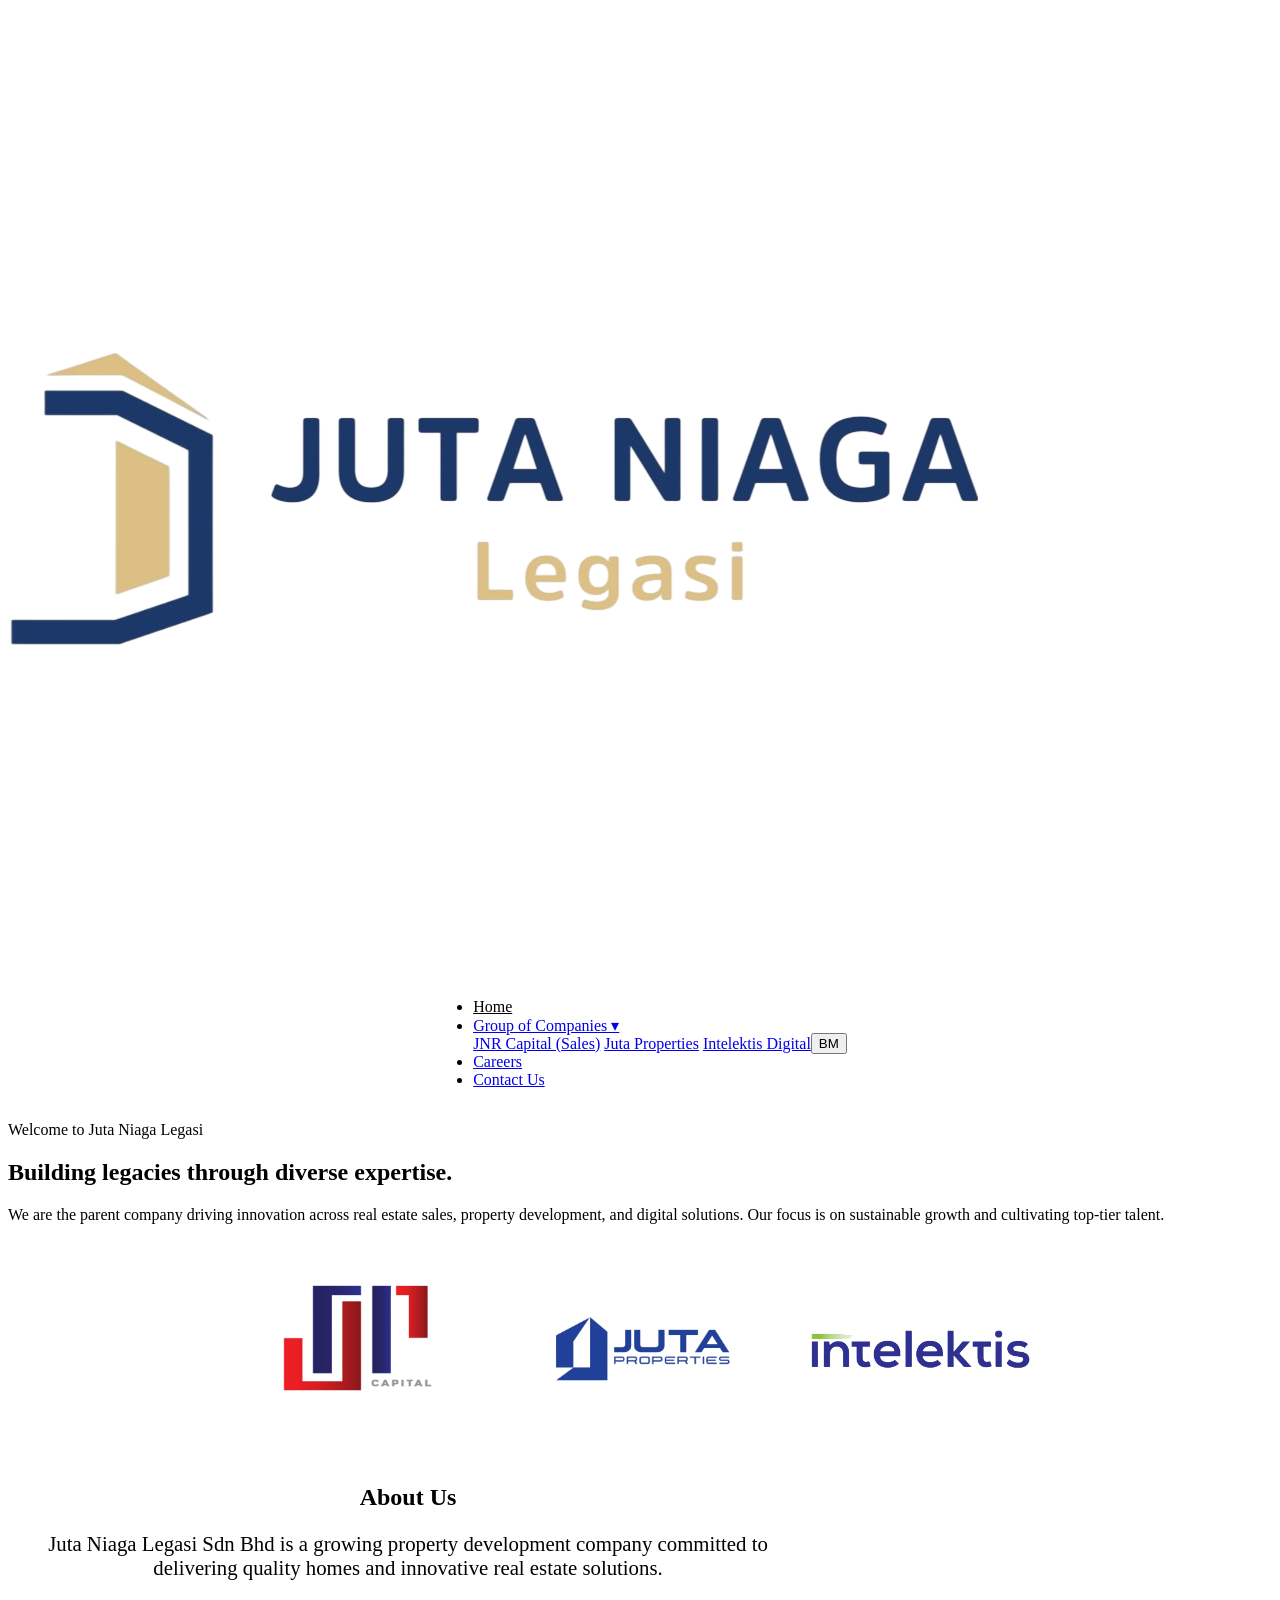
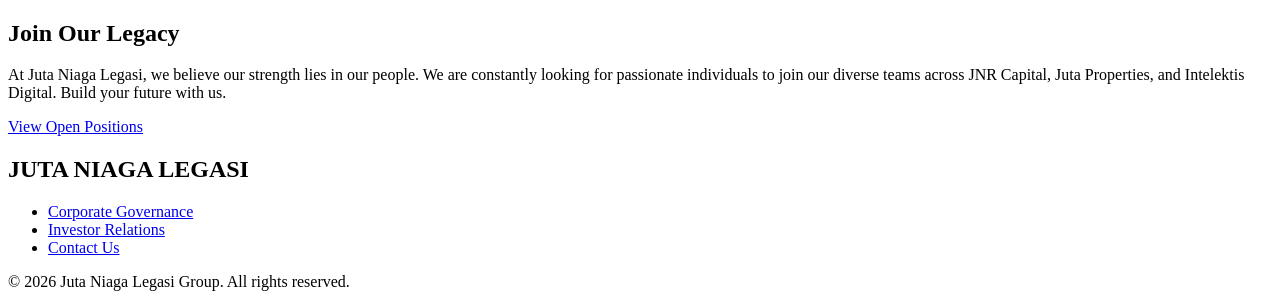
<file: index-jnl-main.html>
<!DOCTYPE html>
<html lang="en">
<head>
    <meta charset="UTF-8">
    <meta name="viewport" content="width=device-width, initial-scale=1.0">
    <title>Juta Niaga Legasi | Group of Companies</title>
    <meta name="description" content="Building legacies through diverse expertise. Juta Niaga Legasi drives innovation across real estate sales, property development, and digital solutions.">
    <link rel="stylesheet" href="jnl-main-style.css">
</head>
<body>

    <header class="navbar">
        <div class="container nav-container">
            <a href="index-jnl-main.html" class="navbar-logo">
                <img src="jutaniaga-legasi.jpeg" alt="Juta Niaga Legasi Logo">
            </a>
            
            <nav style="display: flex; align-items: center; flex-wrap: wrap; justify-content: center;">
                <ul class="nav-links">
                    <li><a href="index-jnl-main.html" data-en="Home" data-ms="Utama" style="color: var(--legasi-gold);">Home</a></li>
                    
                    <li class="dropdown">
                        <a href="#" class="dropbtn" data-en="Group of Companies ▾" data-ms="Kumpulan Syarikat ▾">Group of Companies ▾</a>
                        <div class="dropdown-content">
                            <a href="index-jnr.html">JNR Capital (Sales)</a>
                            <a href="index-jp.html">Juta Properties</a>
                            <a href="#">Intelektis Digital</a>
                        </div>
                    </li>

                    <li><a href="careers-jnl.html" data-en="Careers" data-ms="Kerjaya">Careers</a></li>
                    <li><a href="contact-jnl.html" data-en="Contact Us" data-ms="Hubungi Kami">Contact Us</a></li>
                </ul>
                <button id="lang-toggle">BM</button>
            </nav>
        </div>
    </header>

    <section class="hero-split">
        <div class="hero-left">
            <p class="welcome-text" data-en="Welcome to Juta Niaga Legasi" data-ms="Selamat Datang ke Juta Niaga Legasi">Welcome to Juta Niaga Legasi</p>
            <h1 data-en="Building legacies through diverse expertise." data-ms="Membina legasi melalui kepakaran yang pelbagai.">Building legacies through diverse expertise.</h1>
            <p class="main-description" data-en="We are the parent company driving innovation across real estate sales, property development, and digital solutions. Our focus is on sustainable growth and cultivating top-tier talent." data-ms="Kami adalah syarikat induk yang memacu inovasi merentasi jualan hartanah, pembangunan hartanah, dan penyelesaian digital. Fokus kami adalah pada pertumbuhan mampan dan memupuk bakat peringkat tertinggi.">We are the parent company driving innovation across real estate sales, property development, and digital solutions. Our focus is on sustainable growth and cultivating top-tier talent.</p>
            
            <div class="subsidiary-logos">
                <a href="index-jnr.html" class="sub-logo" title="JNR Capital">
                    <img src="jnr-logo.jpeg" alt="JNR Capital Logo">
                </a>
                <a href="index-jp.html" class="sub-logo" title="Juta Properties">
                    <img src="jp-logo.jpeg" alt="Juta Properties Logo">
                </a>
                <a href="#" class="sub-logo" title="Intelektis Digital">
                    <img src="intelektis-logo.jpeg" alt="Intelektis Digital Logo">
                </a>
            </div>
        </div>

        <div class="hero-right">
            <div class="grid-item gi-1"></div> 
            <div class="grid-item gi-2"></div> 
            <div class="grid-item gi-3"></div> 
            <div class="grid-item gi-4"></div> 
            <div class="grid-item gi-5"></div> 
        </div>
    </section>

    <section id="about" class="section-padding" style="background-color: var(--bg-light);">
        <div class="container" style="text-align: center; max-width: 800px;">
            <h2 class="section-title" data-en="About Us" data-ms="Tentang Kami">About Us</h2>
            <p style="font-size: 1.3rem; color: var(--text-dark); margin-bottom: 2.5rem;" data-en="Juta Niaga Legasi Sdn Bhd is a growing property development company committed to delivering quality homes and innovative real estate solutions." data-ms="Juta Niaga Legasi Sdn Bhd ialah sebuah syarikat pembangunan hartanah yang sedang berkembang pesat, komited untuk menyampaikan rumah berkualiti dan penyelesaian hartanah yang inovatif.">
                Juta Niaga Legasi Sdn Bhd is a growing property development company committed to delivering quality homes and innovative real estate solutions.
            </p>
        </div>
    </section>

    <section class="section-padding careers-section">
        <div class="container">
            <h2 class="section-title" data-en="Join Our Legacy" data-ms="Sertai Legasi Kami">Join Our Legacy</h2>
            <p class="careers-text" data-en="At Juta Niaga Legasi, we believe our strength lies in our people. We are constantly looking for passionate individuals to join our diverse teams across JNR Capital, Juta Properties, and Intelektis Digital. Build your future with us." data-ms="Di Juta Niaga Legasi, kami percaya kekuatan kami terletak pada kakitangan kami. Kami sentiasa mencari individu yang bersemangat untuk menyertai pasukan kami yang pelbagai di JNR Capital, Juta Properties, dan Intelektis Digital. Bina masa depan anda bersama kami.">At Juta Niaga Legasi, we believe our strength lies in our people. We are constantly looking for passionate individuals to join our diverse teams across JNR Capital, Juta Properties, and Intelektis Digital. Build your future with us.</p>
            <a href="careers-jnl.html" class="btn-corporate" data-en="View Open Positions" data-ms="Lihat Jawatan Kosong">View Open Positions</a>
        </div>
    </section>

    <footer class="footer">
        <div class="container footer-container">
            <h2>JUTA NIAGA LEGASI</h2>
            <ul class="footer-links">
                <li><a href="#" data-en="Corporate Governance" data-ms="Tatakeraja Korporat">Corporate Governance</a></li>
                <li><a href="#" data-en="Investor Relations" data-ms="Hubungan Pelabur">Investor Relations</a></li>
                <li><a href="contact-jnl.html" data-en="Contact Us" data-ms="Hubungi Kami">Contact Us</a></li>
            </ul>
            <p class="copyright" data-en="&copy; 2026 Juta Niaga Legasi Group. All rights reserved." data-ms="&copy; 2026 Kumpulan Juta Niaga Legasi. Hak cipta terpelihara.">
                <img src="jutaniaga-legasi.jpeg" alt="JNL Icon" style="height: 35px; width: auto; vertical-align: middle; margin-right: 12px; filter: brightness(0) invert(1); opacity: 0.7;">
                &copy; 2026 Juta Niaga Legasi Group. All rights reserved.
            </p>
        </div>
    </footer>

    <script>
        document.addEventListener('DOMContentLoaded', () => {
            const langToggle = document.getElementById('lang-toggle');
            let currentLang = localStorage.getItem('mainSiteLang') || 'en';

            const updateLanguage = (lang) => {
                if(langToggle) langToggle.innerText = lang === 'en' ? 'BM' : 'EN';
                document.querySelectorAll('[data-en][data-ms]').forEach(elem => {
                    if (elem.hasAttribute('placeholder')) {
                         elem.placeholder = elem.getAttribute(`data-${lang}`);
                    } else {
                         elem.innerHTML = elem.getAttribute(`data-${lang}`);
                    }
                });
            };

            updateLanguage(currentLang);

            if(langToggle) {
                langToggle.addEventListener('click', () => {
                    currentLang = currentLang === 'en' ? 'ms' : 'en';
                    localStorage.setItem('mainSiteLang', currentLang);
                    updateLanguage(currentLang);
                });
            }
        });
    </script>
</body>
</html>
</file>
<file: jnl-main-style.css>
/* =========================================
   CINEMATIC VIDEO HERO SECTION
========================================= */
.hero-video-section {
    position: relative;
    height: calc(100vh - 90px); /* Subtracts the navbar height */
    min-height: 600px;
    width: 100%;
    display: flex;
    align-items: center;
    overflow: hidden;
    background-color: #111;
}

.bg-video {
    position: absolute;
    top: 50%;
    left: 50%;
    min-width: 100%;
    min-height: 100%;
    width: auto;
    height: auto;
    transform: translateX(-50%) translateY(-50%);
    z-index: 0;
    object-fit: cover;
}

.video-overlay {
    position: absolute;
    top: 0; left: 0; right: 0; bottom: 0;
    /* Dark gradient overlay so the white text is easily readable */
    background: linear-gradient(to right, rgba(0,0,0,0.85) 0%, rgba(0,0,0,0.3) 100%);
    z-index: 1;
}

.hero-content-full {
    position: relative;
    z-index: 2;
    width: 90%;
    max-width: 1200px;
    margin: auto;
}

/* Massive YTL-style typography */
.hero-content-full h1 {
    font-size: 5.5rem; 
    color: var(--white);
    font-weight: 800;
    line-height: 1.1;
    letter-spacing: -1.5px;
    margin-bottom: 20px;
}

/* SCROLL DOWN INDICATOR */
.scroll-indicator {
    position: absolute;
    bottom: 40px;
    left: 50%;
    transform: translateX(-50%);
    z-index: 3;
    text-align: center;
    color: var(--white);
    text-decoration: none;
    display: flex;
    flex-direction: column;
    align-items: center;
    gap: 15px;
    font-size: 0.85rem;
    letter-spacing: 3px;
    font-weight: 700;
    transition: opacity 0.3s;
}

.scroll-indicator:hover {
    opacity: 0.7;
}

.scroll-arrow {
    width: 20px;
    height: 20px;
    border-bottom: 3px solid var(--white);
    border-right: 3px solid var(--white);
    transform: rotate(45deg);
    animation: bounce 2s infinite;
}

@keyframes bounce {
    0%, 20%, 50%, 80%, 100% { transform: translateY(0) rotate(45deg); }
    40% { transform: translateY(-10px) rotate(45deg); }
    60% { transform: translateY(-5px) rotate(45deg); }
}

/* =========================================
   SUBSIDIARY LOGO STRIP
========================================= */
.subsidiary-strip {
    background-color: var(--white);
    padding: 4rem 0;
    border-bottom: 2px solid #e2e8f0;
}

.subsidiary-logos {
    display: flex;
    gap: 60px; 
    justify-content: center;
    align-items: center;
    flex-wrap: wrap;
}

.sub-logo {
    transition: transform 0.3s ease;
    display: block;
}

.sub-logo:hover {
    transform: translateY(-5px); 
}

.sub-logo img {
    height: auto;
    max-width: 220px; 
    object-fit: contain;
}

/* RESPONSIVE SCALING */
@media (max-width: 992px) {
    .hero-content-full h1 { font-size: 4rem; }
}

@media (max-width: 768px) {
    .hero-content-full h1 { font-size: 3.2rem; }
    .subsidiary-logos { gap: 30px; }
}
</file>
